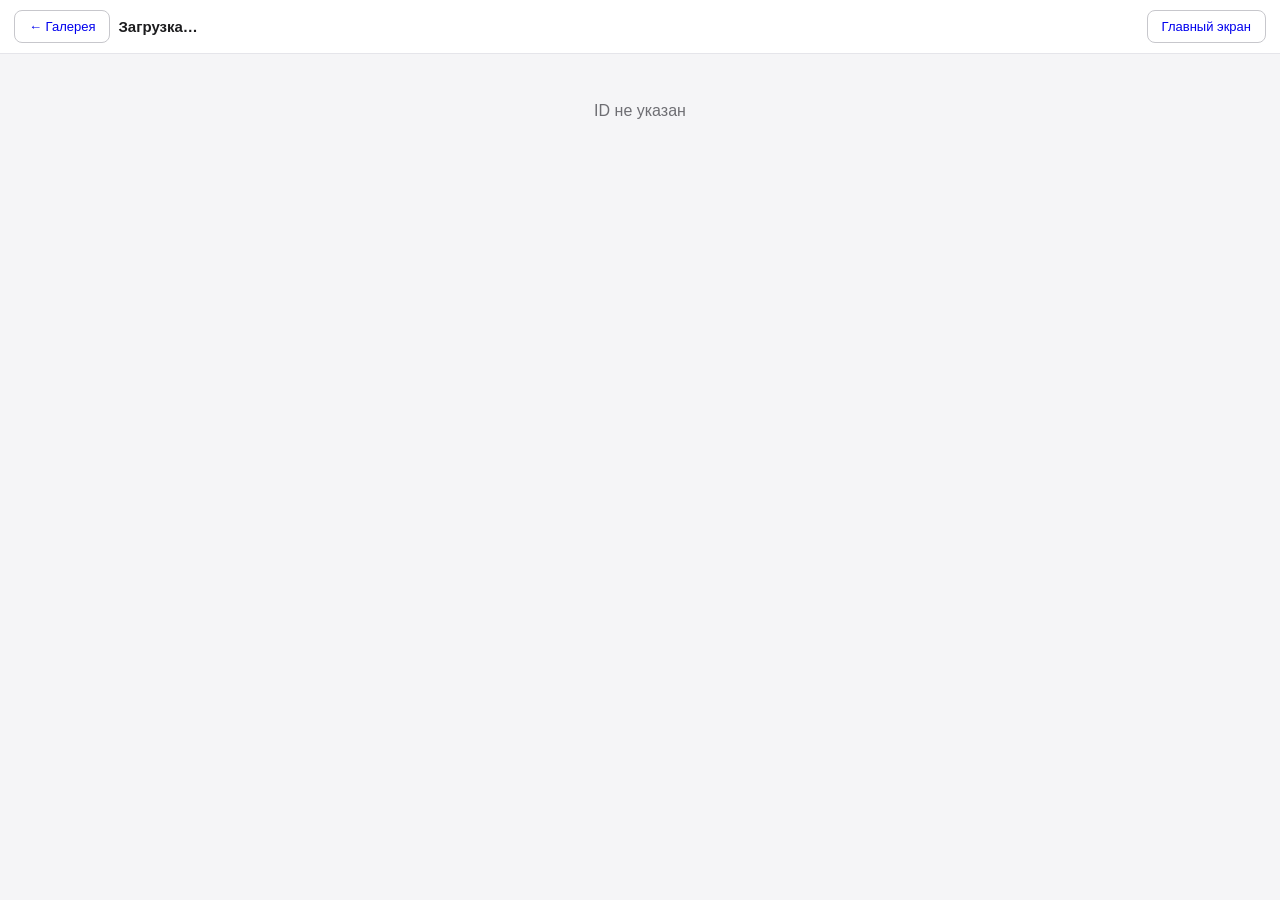
<file: static/rating.html>
<!doctype html>
<html lang="ru">
<head>
  <meta charset="utf-8" />
  <meta name="viewport" content="width=device-width, initial-scale=1" />
  <title>Анкета — leodv</title>
  <link rel="stylesheet" href="/static/style.css?v=11" />
  <style>
    body { padding-bottom: 148px; }

    .page-header {
      display: flex; align-items: center; gap: 8px;
      padding: 10px 14px;
      background: #fff; border-bottom: 1px solid #e5e5ea;
      position: sticky; top: 0; z-index: 10;
    }
    .page-header h1 {
      margin: 0; font-size: 15px; flex: 1;
      white-space: nowrap; overflow: hidden; text-overflow: ellipsis;
    }

    .profile-body { max-width: 600px; margin: 16px auto; padding: 0 16px; }

    .profile-photo {
      width: 100%; max-height: 72vh;
      object-fit: contain; border-radius: 10px;
      background: #000; display: block;
    }
    .profile-video { width: 100%; border-radius: 10px; display: block; background: #000; }
    .profile-photo-placeholder {
      width: 100%; aspect-ratio: 3/4; background: #e5e5ea;
      border-radius: 10px; display: flex;
      align-items: center; justify-content: center; font-size: 64px;
    }
    .profile-media { display: flex; flex-direction: column; gap: 8px; }

    .profile-info-card {
      background: #f5f5f7; border-radius: 10px;
      padding: 11px 14px; margin-top: 14px;
      display: flex; gap: 18px; flex-wrap: wrap;
      font-size: 13px; color: #6e6e73;
    }
    .profile-info-card b { color: #1c1c1e; }

    /* ─── Bottom bar ─────────────────────────────────────────────── */
    .bottom-bar {
      position: fixed; bottom: 0; left: 0; right: 0;
      background: rgba(255,255,255,0.96);
      backdrop-filter: blur(10px);
      border-top: 1px solid #e5e5ea;
      padding: 10px 14px 14px;
      z-index: 20;
    }

    /* prev / next row */
    .bottom-nav {
      display: flex; align-items: center; gap: 8px;
      max-width: 600px; margin: 0 auto 8px;
    }
    .nav-btn {
      flex: 1; padding: 8px 6px;
      border: 1px solid #c7c7cc; background: #fff;
      border-radius: 8px; font-size: 13px; font-weight: 500;
      cursor: pointer; white-space: nowrap;
    }
    .nav-btn:disabled { opacity: 0.35; cursor: not-allowed; }
    .nav-btn:not(:disabled):hover { background: #f0f0f5; }
    .nav-pos { flex: 1; text-align: center; font-size: 12px; color: #8e8e93; }

    /* rating label */
    .rating-label {
      text-align: center; font-size: 13px; color: #6e6e73; margin-bottom: 6px;
    }
    .rating-label b { color: #ff9500; }

    /* rating buttons */
    .rating-btns { display: flex; gap: 4px; max-width: 600px; margin: 0 auto; }
    .rating-btn {
      flex: 1; padding: 10px 0;
      border: 1px solid #c7c7cc; background: #fff;
      border-radius: 7px; font-size: 14px; font-weight: 600; cursor: pointer;
    }
    .rating-btn:hover { background: #f5f5f7; }
    .rating-btn.active { background: #ff9500; color: #fff; border-color: #ff9500; }

    #status { text-align: center; padding: 48px 16px; color: #6e6e73; }
  </style>
</head>
<body>
  <header class="page-header">
    <a href="/gallery" class="mode-btn" style="text-decoration:none;white-space:nowrap;font-size:13px">← Галерея</a>
    <h1 id="headerTitle">Загрузка…</h1>
    <a href="/" class="mode-btn" style="text-decoration:none;white-space:nowrap;font-size:13px">Главный экран</a>
  </header>

  <div id="status">Загрузка…</div>
  <div id="profileBody" class="profile-body" style="display:none"></div>

  <div class="bottom-bar" id="bottomBar" style="display:none">
    <div class="bottom-nav">
      <button class="nav-btn" id="prevBtn" disabled>◀ Предыдущая</button>
      <span class="nav-pos" id="navPos"></span>
      <button class="nav-btn" id="nextBtn" disabled>Следующая ▶</button>
    </div>
    <div class="rating-label">Оценка: <b id="ratingValue">не оценена</b></div>
    <div class="rating-btns" id="ratingBtns"></div>
  </div>

  <script>
  (() => {
    const LS_IDS = 'leodv_gallery_ids';
    const params = new URLSearchParams(location.search);
    const id = parseInt(params.get('id'), 10);

    const statusEl  = document.getElementById('status');
    const bodyEl    = document.getElementById('profileBody');
    const bottomBar = document.getElementById('bottomBar');
    const ratingVal = document.getElementById('ratingValue');
    const btnsEl    = document.getElementById('ratingBtns');
    const prevBtn   = document.getElementById('prevBtn');
    const nextBtn   = document.getElementById('nextBtn');
    const navPosEl  = document.getElementById('navPos');

    if (!id) { statusEl.textContent = 'ID не указан'; return; }

    // ─── Prev / next ────────────────────────────────────────────────
    const sortedIds = (() => {
      try { return JSON.parse(localStorage.getItem(LS_IDS) || '[]'); } catch { return []; }
    })();
    const idx    = sortedIds.indexOf(id);
    const prevId = idx > 0                          ? sortedIds[idx - 1] : null;
    const nextId = idx < sortedIds.length - 1       ? sortedIds[idx + 1] : null;

    if (prevId) { prevBtn.disabled = false; prevBtn.onclick = () => go(prevId); }
    if (nextId) { nextBtn.disabled = false; nextBtn.onclick = () => go(nextId); }
    if (sortedIds.length && idx >= 0)
      navPosEl.textContent = `${idx + 1} / ${sortedIds.length}`;

    document.addEventListener('keydown', e => {
      if (e.key === 'ArrowLeft'  && prevId) go(prevId);
      if (e.key === 'ArrowRight' && nextId) go(nextId);
    });

    function go(tid) { location.href = `/rating?id=${tid}`; }

    // ─── Load & render ───────────────────────────────────────────────
    (async () => {
      let p;
      try {
        const r = await fetch(`/api/ratings/${id}`);
        if (!r.ok) { statusEl.textContent = 'Анкета не найдена'; return; }
        p = await r.json();
      } catch { statusEl.textContent = 'Ошибка загрузки'; return; }

      const firstName = p.description.split(/[\n,]/)[0].trim();
      document.getElementById('headerTitle').textContent = firstName;
      document.title = firstName + ' — leodv';

      statusEl.style.display = 'none';
      bodyEl.style.display = '';

      // Media
      const mediaEl = document.createElement('div');
      mediaEl.className = 'profile-media';
      if (p.media_urls && p.media_urls.length) {
        for (const url of p.media_urls) {
          const ext = url.split('.').pop().toLowerCase();
          let el;
          if (['mp4','mov','webm','mkv','gif'].includes(ext)) {
            el = Object.assign(document.createElement('video'),
                               { className: 'profile-video', controls: true, src: url });
          } else {
            el = Object.assign(document.createElement('img'),
                               { className: 'profile-photo', src: url, alt: '', loading: 'lazy' });
          }
          mediaEl.appendChild(el);
        }
      } else {
        const ph = Object.assign(document.createElement('div'),
                                 { className: 'profile-photo-placeholder', textContent: '👤' });
        mediaEl.appendChild(ph);
      }
      bodyEl.appendChild(mediaEl);

      // Metadata
      const infoCard = document.createElement('div');
      infoCard.className = 'profile-info-card';
      infoCard.innerHTML =
        `<span>📅 Добавлена: <b>${escHtml(p.registered_at ? fmtDate(p.registered_at) : '—')}</b></span>` +
        `<span>👁 Встречалась: <b>${p.seen_count} раз</b></span>`;
      bodyEl.appendChild(infoCard);

      // Description
      const pre = Object.assign(document.createElement('pre'),
                                { className: 'desc', textContent: p.description });
      pre.style.marginTop = '14px';
      bodyEl.appendChild(pre);

      // ─── Rating ────────────────────────────────────────────────
      let curRating = p.rating;
      bottomBar.style.display = '';

      function updateRating() {
        ratingVal.textContent = curRating === -1 ? 'не оценена' : `${curRating}/10`;
        btnsEl.querySelectorAll('.rating-btn').forEach(b =>
          b.classList.toggle('active', +b.dataset.v === curRating));
      }

      for (let i = 1; i <= 10; i++) {
        const btn = document.createElement('button');
        btn.className = 'rating-btn';
        btn.textContent = i;
        btn.dataset.v = i;
        btn.onclick = () => {
          curRating = i;
          updateRating();
          fetch(`/api/ratings/${id}/rate`, {
            method: 'POST',
            headers: { 'Content-Type': 'application/json' },
            body: JSON.stringify({ rating: i }),
          });
        };
        btnsEl.appendChild(btn);
      }
      updateRating();
    })();

    function fmtDate(ts) {
      return new Date(ts * 1000).toLocaleDateString('ru-RU',
        { day: '2-digit', month: '2-digit', year: 'numeric' });
    }
    function escHtml(s) {
      return s.replace(/&/g,'&amp;').replace(/</g,'&lt;').replace(/>/g,'&gt;');
    }
  })();
  </script>
</body>
</html>
</file>
<file: static/style.css>
* { box-sizing: border-box; }

body {
  margin: 0;
  font-family: -apple-system, BlinkMacSystemFont, "Segoe UI", Roboto, sans-serif;
  background: #f5f5f7;
  color: #1c1c1e;
  padding-bottom: 96px;
}

.topbar {
  display: flex;
  flex-direction: column;
  gap: 8px;
  padding: 10px 20px;
  background: #fff;
  border-bottom: 1px solid #e5e5ea;
  position: sticky;
  top: 0;
  z-index: 10;
}

.topbar-row {
  display: flex;
  align-items: center;
  gap: 12px;
  flex-wrap: wrap;
}

.topbar h1 { margin: 0; font-size: 20px; }

.phone-label { font-size: 13px; color: #6e6e73; }

.age-filter { display: flex; align-items: center; gap: 6px; font-size: 14px; }
.age-filter input {
  width: 60px;
  padding: 6px 8px;
  border: 1px solid #c7c7cc;
  border-radius: 6px;
  font-size: 14px;
}
.age-filter.active input {
  border-color: #ff453a;
  background: #fff5f5;
}
.age-error { color: #ff453a; font-size: 13px; }

.modal-overlay {
  position: fixed;
  inset: 0;
  background: rgba(0,0,0,0.45);
  display: flex;
  align-items: center;
  justify-content: center;
  z-index: 100;
}
.modal {
  background: #fff;
  border-radius: 14px;
  padding: 28px 24px 20px;
  width: 320px;
  box-shadow: 0 8px 32px rgba(0,0,0,0.18);
}
.modal-text { margin: 0 0 20px; font-size: 16px; line-height: 1.4; text-align: center; }
.modal-actions { display: flex; gap: 10px; }
.modal-btn {
  flex: 1;
  padding: 12px;
  border: none;
  border-radius: 10px;
  font-size: 15px;
  font-weight: 600;
  cursor: pointer;
}
.modal-btn-cancel { background: #e5e5ea; color: #1c1c1e; }
.modal-btn-dislike { background: #ff453a; color: #fff; }
.modal-btn-like    { background: #34c759; color: #fff; }

.mode-btn {
  padding: 8px 14px;
  border: 1px solid #c7c7cc;
  background: #fff;
  border-radius: 8px;
  cursor: pointer;
  font-size: 14px;
}
.mode-btn.active {
  background: #ff453a;
  color: white;
  border-color: #ff453a;
}

.counter { font-size: 14px; color: #555; }

main {
  max-width: 720px;
  margin: 24px auto;
  padding: 0 16px;
}

.card {
  background: #fff;
  border-radius: 12px;
  padding: 20px;
  box-shadow: 0 1px 3px rgba(0,0,0,0.05);
}

.card + .card { margin-top: 16px; }

.hidden { display: none !important; }

.warning {
  background: #ffefef;
  border: 1px solid #ff453a;
  color: #5a0d0d;
}
.warning h2 { margin-top: 0; }

.priority-alert {
  background: #fff8e1;
  border: 2px solid #f59e0b;
  color: #78350f;
}
.priority-alert h2 { margin-top: 0; font-size: 18px; }

.empty { text-align: center; color: #6e6e73; }

.media {
  display: flex;
  flex-direction: column;
  gap: 8px;
  margin-bottom: 16px;
}
.media img, .media video {
  display: block;
  width: 100%;
  height: auto;
  max-height: 70vh;
  object-fit: contain;
  border-radius: 8px;
  background: #000;
}

.seen { margin: 8px 0; color: #6e6e73; font-size: 14px; }

.desc {
  white-space: pre-wrap;
  font-family: inherit;
  margin: 12px 0 0;
  padding: 12px;
  background: #f5f5f7;
  border-radius: 8px;
  font-size: 15px;
  line-height: 1.45;
}

.more-btn {
  margin-top: 8px;
  padding: 6px 12px;
  background: transparent;
  border: 1px solid #c7c7cc;
  border-radius: 6px;
  color: #007aff;
  font-size: 14px;
  cursor: pointer;
}

.actions {
  position: fixed;
  left: 0;
  right: 0;
  bottom: 0;
  display: flex;
  flex-direction: column;
  gap: 10px;
  padding: 12px 16px;
  background: rgba(255,255,255,0.95);
  backdrop-filter: blur(10px);
  border-top: 1px solid #e5e5ea;
  z-index: 20;
}
.actions-inner {
  display: flex;
  gap: 12px;
  width: 100%;
  max-width: 720px;
  margin: 0 auto;
}

.btn {
  flex: 1;
  padding: 14px;
  border: none;
  border-radius: 10px;
  font-size: 16px;
  font-weight: 600;
  cursor: pointer;
  transition: opacity 0.1s;
}
.btn:disabled { opacity: 0.4; cursor: not-allowed; }
.btn.like { background: #34c759; color: white; }
.btn.dislike { background: #8e8e93; color: white; }
.btn.letter { background: #007aff; color: white; }

.actions-letter { align-items: center; }
#letterInput {
  flex: 1;
  padding: 10px 12px;
  border: 1px solid #c7c7cc;
  border-radius: 8px;
  font-size: 15px;
}
</file>
